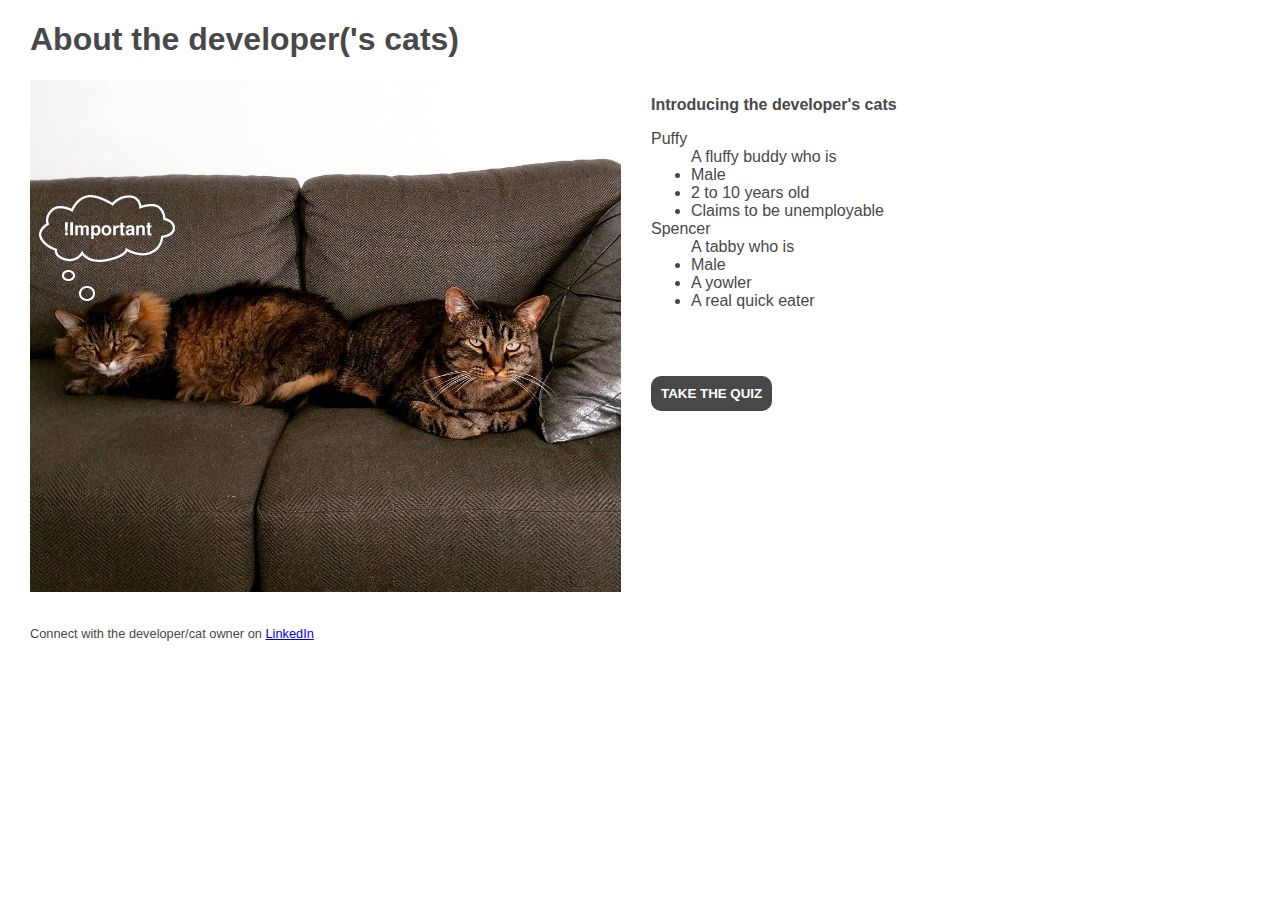
<file: index.html>
<!DOCTYPE html>
<html>
  <head>
    <title>About My Cats</title>
    <link rel="stylesheet" href="style.css" type="text/css" />
  </head>
  <body>
    <h1><span>About the developer</span>('s cats)</h1>
    <main>
      <img src="images/cats-important.png" />
    </main>
    <aside>
      <p>Introducing the developer's cats</p>
      <dl>
        <dt>Puffy</dt>
        <dd>A fluffy buddy who is</dd>
          <ul>
            <li>Male</li>
            <li>2 to 10 years old</li>
            <li>Claims to be unemployable</li>
          </ul>
          <dt>Spencer</dt>
          <dd>A tabby who is</dd>
            <ul>
              <li>Male</li>
              <li>A yowler</li>
              <li>A real quick eater</li>
            </ul>
      </dl>
      <a href="quiz.html"><button>Take the Quiz</button></a>
    </aside>
    <footer>
      <p>Connect with the developer/cat owner on <a href="https://www.linkedin.com/in/morgan-nomura-36a57b8" target="_blank">LinkedIn</a></p>
    </footer>
  </body>
</html>
</file>
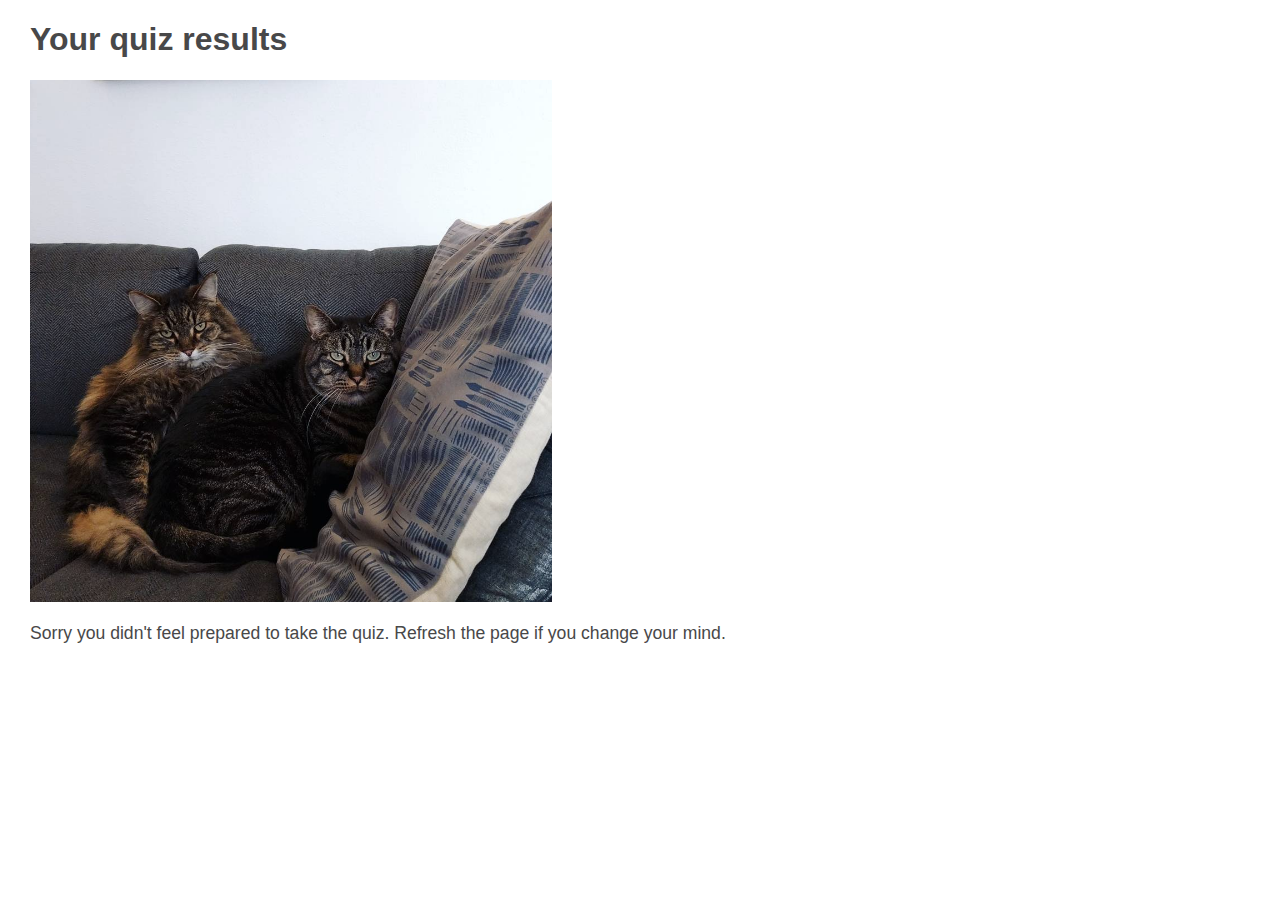
<file: quiz.html>
<!DOCTYPE html>
<html>
  <head>
    <title>Quiz</title>
    <link rel="stylesheet" type="text/css" href="style.css" />
  </head>
  <body>
    <section id="results">
      <h1>Your quiz results</h1>
      <img src="images/cats5.png" />
    </section>
    <script src="app.js"></script>
  </body>
</html>
</file>
<file: style.css>
body {
  font-family: Arial;
  color: #484849;
  margin: 0px 30px;
}

p.intro {
  font-size: 1.1em;
  width:60%;
  min-width: 400px;
  max-width: 800px;
}

p#score {
  border: 1px solid #484849;
  font-size: 1.2em;
  font-weight: bold;
  width:60%;
  min-width: 400px;
  max-width: 800px;
}

p.question {
  padding: 10px 0px;
  background-color: #eeeeee;
  width:60%;
  min-width: 400px;
  max-width: 800px;
}

span.correct {
  color: #08987C;
}

span.incorrect {
  color: #7E111B;
}

aside p {
  font-weight: bold;
}

button {
  background-color: #484849;
  padding:10px;
  border: none;
  border-radius: 10px;
  color: #fff;
  text-transform: uppercase;
  font-weight: bold;
  margin-top: 50px;
}

main {
  float: left;
}

aside {
  float: left;
  margin: 0px 30px;
}

section#results {
  width:60%;
  min-width: 400px;
  max-width: 800px;
}

footer {
  clear: both;
}

footer p {
  font-size: 0.8em;
  padding-top: 30px;
}
</file>
